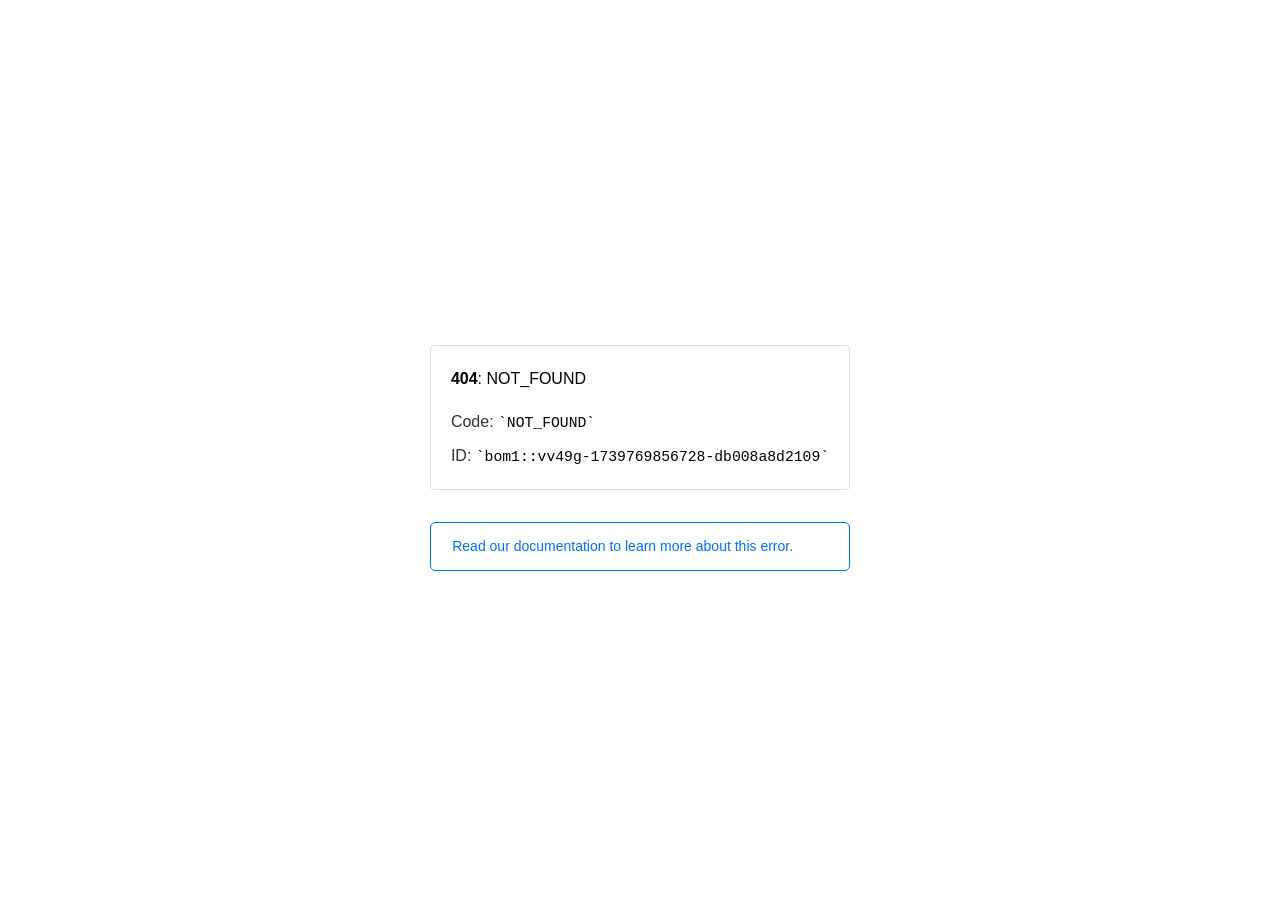
<file: assets/css/_path-to-image.html>
<!doctype html><html lang=en><meta charset=utf-8><meta name=viewport content="width=device-width,initial-scale=1"><meta name=theme-color content=#000><title>404: NOT_FOUND</title><style>html{font-size:62.5%;box-sizing:border-box;height:-webkit-fill-available}*,::after,::before{box-sizing:inherit}body{font-family:sf pro text,sf pro icons,helvetica neue,helvetica,arial,sans-serif;font-size:1.6rem;line-height:1.65;word-break:break-word;font-kerning:auto;font-variant:normal;-webkit-font-smoothing:antialiased;-moz-osx-font-smoothing:grayscale;text-rendering:optimizeLegibility;hyphens:auto;height:100vh;height:-webkit-fill-available;max-height:100vh;max-height:-webkit-fill-available;margin:0}::selection{background:#79ffe1}::-moz-selection{background:#79ffe1}a{cursor:pointer;color:#0070f3;text-decoration:none;transition:all .2s ease;border-bottom:1px solid #0000}a:hover{border-bottom:1px solid #0070f3}ul{padding:0;margin-left:1.5em;list-style-type:none}li{margin-bottom:10px}ul li:before{content:'\02013'}li:before{display:inline-block;color:#ccc;position:absolute;margin-left:-18px;transition:color .2s ease}code{font-family:Menlo,Monaco,Lucida Console,Liberation Mono,DejaVu Sans Mono,Bitstream Vera Sans Mono,Courier New,monospace,serif;font-size:.92em}code:after,code:before{content:'`'}.container{display:flex;justify-content:center;flex-direction:column;min-height:100%}main{max-width:80rem;padding:4rem 6rem;margin:auto}ul{margin-bottom:32px}.error-title{font-size:2rem;padding-left:22px;line-height:1.5;margin-bottom:24px}.error-title-guilty{border-left:2px solid #ed367f}.error-title-innocent{border-left:2px solid #59b89c}@media(max-width:500px){.owner-error{display:none}}main p{color:#333}.devinfo-container{border:1px solid #ddd;border-radius:4px;padding:2rem;display:flex;flex-direction:column;margin-bottom:32px}.error-code{margin:0;font-size:1.6rem;color:#000;margin-bottom:1.6rem}.devinfo-line{color:#333}.devinfo-line code,code,li{color:#000}.devinfo-line:not(:last-child){margin-bottom:8px}.docs-link,.contact-link{font-weight:500}header,footer,footer a{display:flex;justify-content:center;align-items:center}header,footer{min-height:100px;height:100px}header{border-bottom:1px solid #eaeaea}header h1{font-size:1.8rem;margin:0;font-weight:500}header p{font-size:1.3rem;margin:0;font-weight:500}.header-item{display:flex;padding:0 2rem;margin:2rem 0;text-decoration:line-through;color:#999}.header-item.active{color:#ff0080;text-decoration:none}.header-item.first{border-right:1px solid #eaeaea}.header-item-content{display:flex;flex-direction:column}.header-item-icon{margin-right:1rem;margin-top:.6rem}footer{border-top:1px solid #eaeaea}footer a{color:#000}footer a:hover{border-bottom-color:#0000}footer svg{margin-left:.8rem}.note{padding:8pt 16pt;border-radius:5px;border:1px solid #0070f3;font-size:14px;line-height:1.8;color:#0070f3}@media(max-width:500px){.devinfo-container .devinfo-line code{margin-top:.4rem}.devinfo-container .devinfo-line:not(:last-child){margin-bottom:1.6rem}.devinfo-container{margin-bottom:0}header{flex-direction:column;height:auto;min-height:auto;align-items:flex-start}.header-item.first{border-right:none;margin-bottom:0}main{padding:1rem 2rem}body{font-size:1.4rem;line-height:1.55}footer{display:none}.note{margin-top:16px}}</style><div class=container><main><p class=devinfo-container><span class=error-code><strong>404</strong>: NOT_FOUND</span>
<span class=devinfo-line>Code: <code>NOT_FOUND</code></span>
<span class=devinfo-line>ID: <code>bom1::vv49g-1739769856728-db008a8d2109</code></p><a href=https://vercel.com/docs/errors/platform-error-codes#not_found class=owner-error><div class=note>Read our documentation to learn more about this error.</div></a></main></div>
</file>
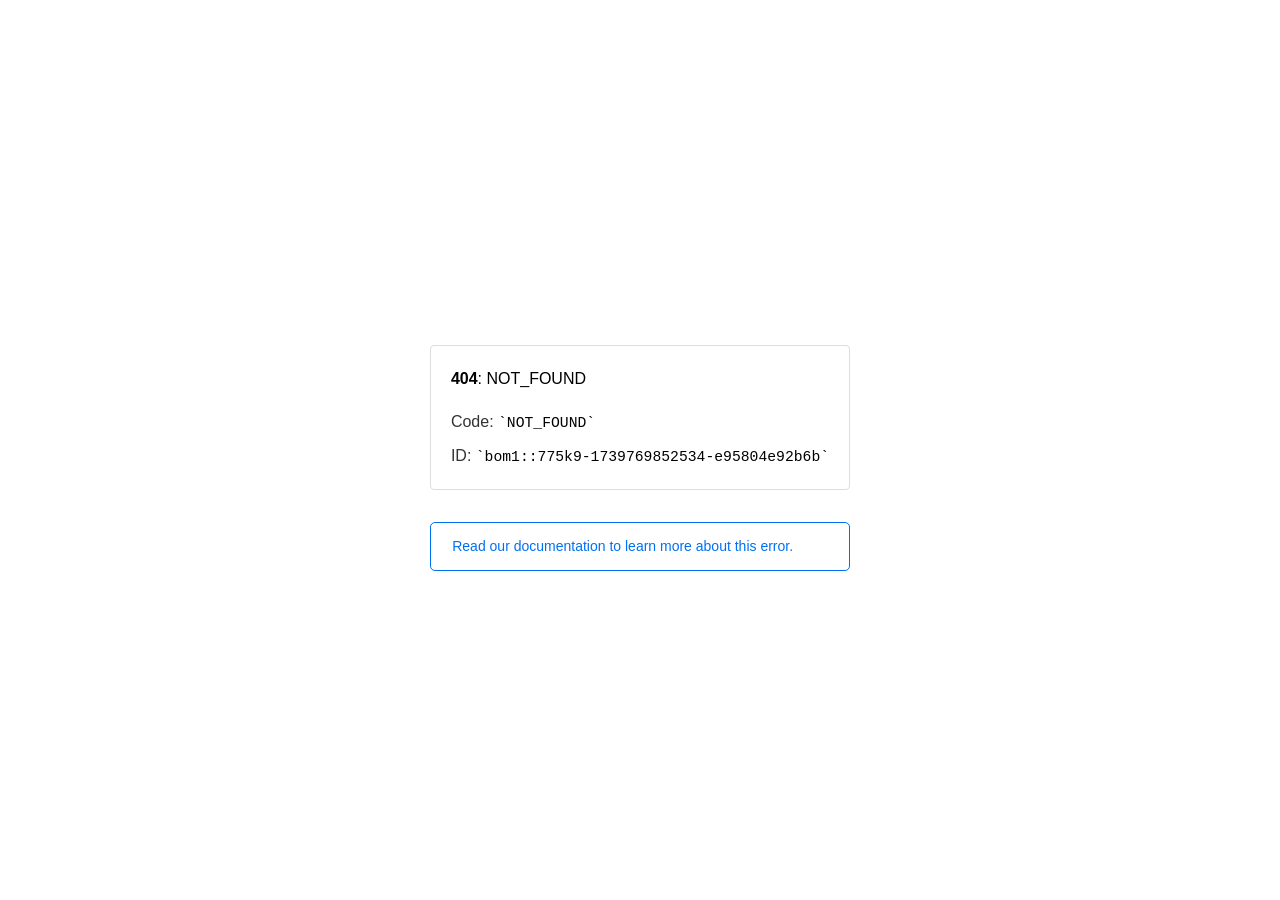
<file: assets/css/owl.video.play.html>
<!doctype html><html lang=en><meta charset=utf-8><meta name=viewport content="width=device-width,initial-scale=1"><meta name=theme-color content=#000><title>404: NOT_FOUND</title><style>html{font-size:62.5%;box-sizing:border-box;height:-webkit-fill-available}*,::after,::before{box-sizing:inherit}body{font-family:sf pro text,sf pro icons,helvetica neue,helvetica,arial,sans-serif;font-size:1.6rem;line-height:1.65;word-break:break-word;font-kerning:auto;font-variant:normal;-webkit-font-smoothing:antialiased;-moz-osx-font-smoothing:grayscale;text-rendering:optimizeLegibility;hyphens:auto;height:100vh;height:-webkit-fill-available;max-height:100vh;max-height:-webkit-fill-available;margin:0}::selection{background:#79ffe1}::-moz-selection{background:#79ffe1}a{cursor:pointer;color:#0070f3;text-decoration:none;transition:all .2s ease;border-bottom:1px solid #0000}a:hover{border-bottom:1px solid #0070f3}ul{padding:0;margin-left:1.5em;list-style-type:none}li{margin-bottom:10px}ul li:before{content:'\02013'}li:before{display:inline-block;color:#ccc;position:absolute;margin-left:-18px;transition:color .2s ease}code{font-family:Menlo,Monaco,Lucida Console,Liberation Mono,DejaVu Sans Mono,Bitstream Vera Sans Mono,Courier New,monospace,serif;font-size:.92em}code:after,code:before{content:'`'}.container{display:flex;justify-content:center;flex-direction:column;min-height:100%}main{max-width:80rem;padding:4rem 6rem;margin:auto}ul{margin-bottom:32px}.error-title{font-size:2rem;padding-left:22px;line-height:1.5;margin-bottom:24px}.error-title-guilty{border-left:2px solid #ed367f}.error-title-innocent{border-left:2px solid #59b89c}@media(max-width:500px){.owner-error{display:none}}main p{color:#333}.devinfo-container{border:1px solid #ddd;border-radius:4px;padding:2rem;display:flex;flex-direction:column;margin-bottom:32px}.error-code{margin:0;font-size:1.6rem;color:#000;margin-bottom:1.6rem}.devinfo-line{color:#333}.devinfo-line code,code,li{color:#000}.devinfo-line:not(:last-child){margin-bottom:8px}.docs-link,.contact-link{font-weight:500}header,footer,footer a{display:flex;justify-content:center;align-items:center}header,footer{min-height:100px;height:100px}header{border-bottom:1px solid #eaeaea}header h1{font-size:1.8rem;margin:0;font-weight:500}header p{font-size:1.3rem;margin:0;font-weight:500}.header-item{display:flex;padding:0 2rem;margin:2rem 0;text-decoration:line-through;color:#999}.header-item.active{color:#ff0080;text-decoration:none}.header-item.first{border-right:1px solid #eaeaea}.header-item-content{display:flex;flex-direction:column}.header-item-icon{margin-right:1rem;margin-top:.6rem}footer{border-top:1px solid #eaeaea}footer a{color:#000}footer a:hover{border-bottom-color:#0000}footer svg{margin-left:.8rem}.note{padding:8pt 16pt;border-radius:5px;border:1px solid #0070f3;font-size:14px;line-height:1.8;color:#0070f3}@media(max-width:500px){.devinfo-container .devinfo-line code{margin-top:.4rem}.devinfo-container .devinfo-line:not(:last-child){margin-bottom:1.6rem}.devinfo-container{margin-bottom:0}header{flex-direction:column;height:auto;min-height:auto;align-items:flex-start}.header-item.first{border-right:none;margin-bottom:0}main{padding:1rem 2rem}body{font-size:1.4rem;line-height:1.55}footer{display:none}.note{margin-top:16px}}</style><div class=container><main><p class=devinfo-container><span class=error-code><strong>404</strong>: NOT_FOUND</span>
<span class=devinfo-line>Code: <code>NOT_FOUND</code></span>
<span class=devinfo-line>ID: <code>bom1::775k9-1739769852534-e95804e92b6b</code></p><a href=https://vercel.com/docs/errors/platform-error-codes#not_found class=owner-error><div class=note>Read our documentation to learn more about this error.</div></a></main></div>
</file>
